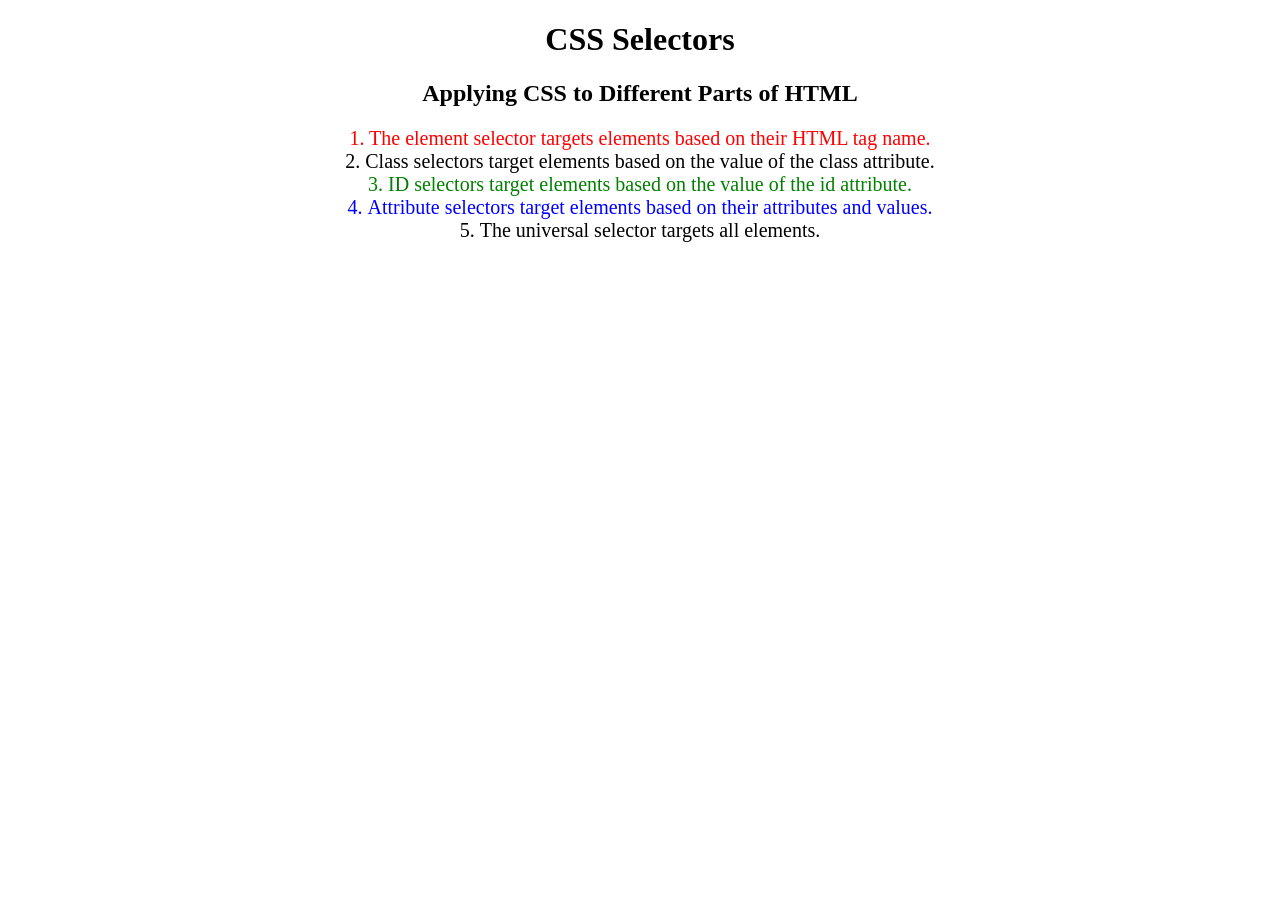
<file: 5.3 CSS Selectors/index.html>
<!DOCTYPE html>
<html lang="en">

<head>
  <meta charset="UTF-8">
  <title>CSS Selectors</title>
  <link rel="stylesheet" href="./style.css" />
</head>

<body>
  <h1>CSS Selectors</h1>
  <h2>Applying CSS to Different Parts of HTML</h2>
  <!-- TODO 1: Set the CSS for all paragraph tags to "color: red" -->
  <p class="note">1. The element selector targets elements based on their HTML tag name.</p>

  <ol>
    <!-- TODO 2: Set the CSS for all elements with a class of "note" to "font-size: 20px" -->
    <li class="note" value="2">Class selectors target elements based on the value of the class attribute.</li>

    <!-- TODO 3: Set the CSS for the element with an id of "id-selector-demo" to "color: green" -->
    <li class="note" id="id-selector-demo" value="3">ID selectors target elements based on the value of the id
      attribute.</li>

    <!-- TODO 4: Set the CSS for the li elements that have the "value" attribute set to "4" to have "color: blue" -->
    <li class="note" value="4">Attribute selectors target elements based on their attributes and values.</li>

    <!-- TODO 5: Set all elements to have "text-align: center" -->
    <li class="note" value="5">The universal selector targets all elements.</li>
  </ol>
</body>

</html>
</file>
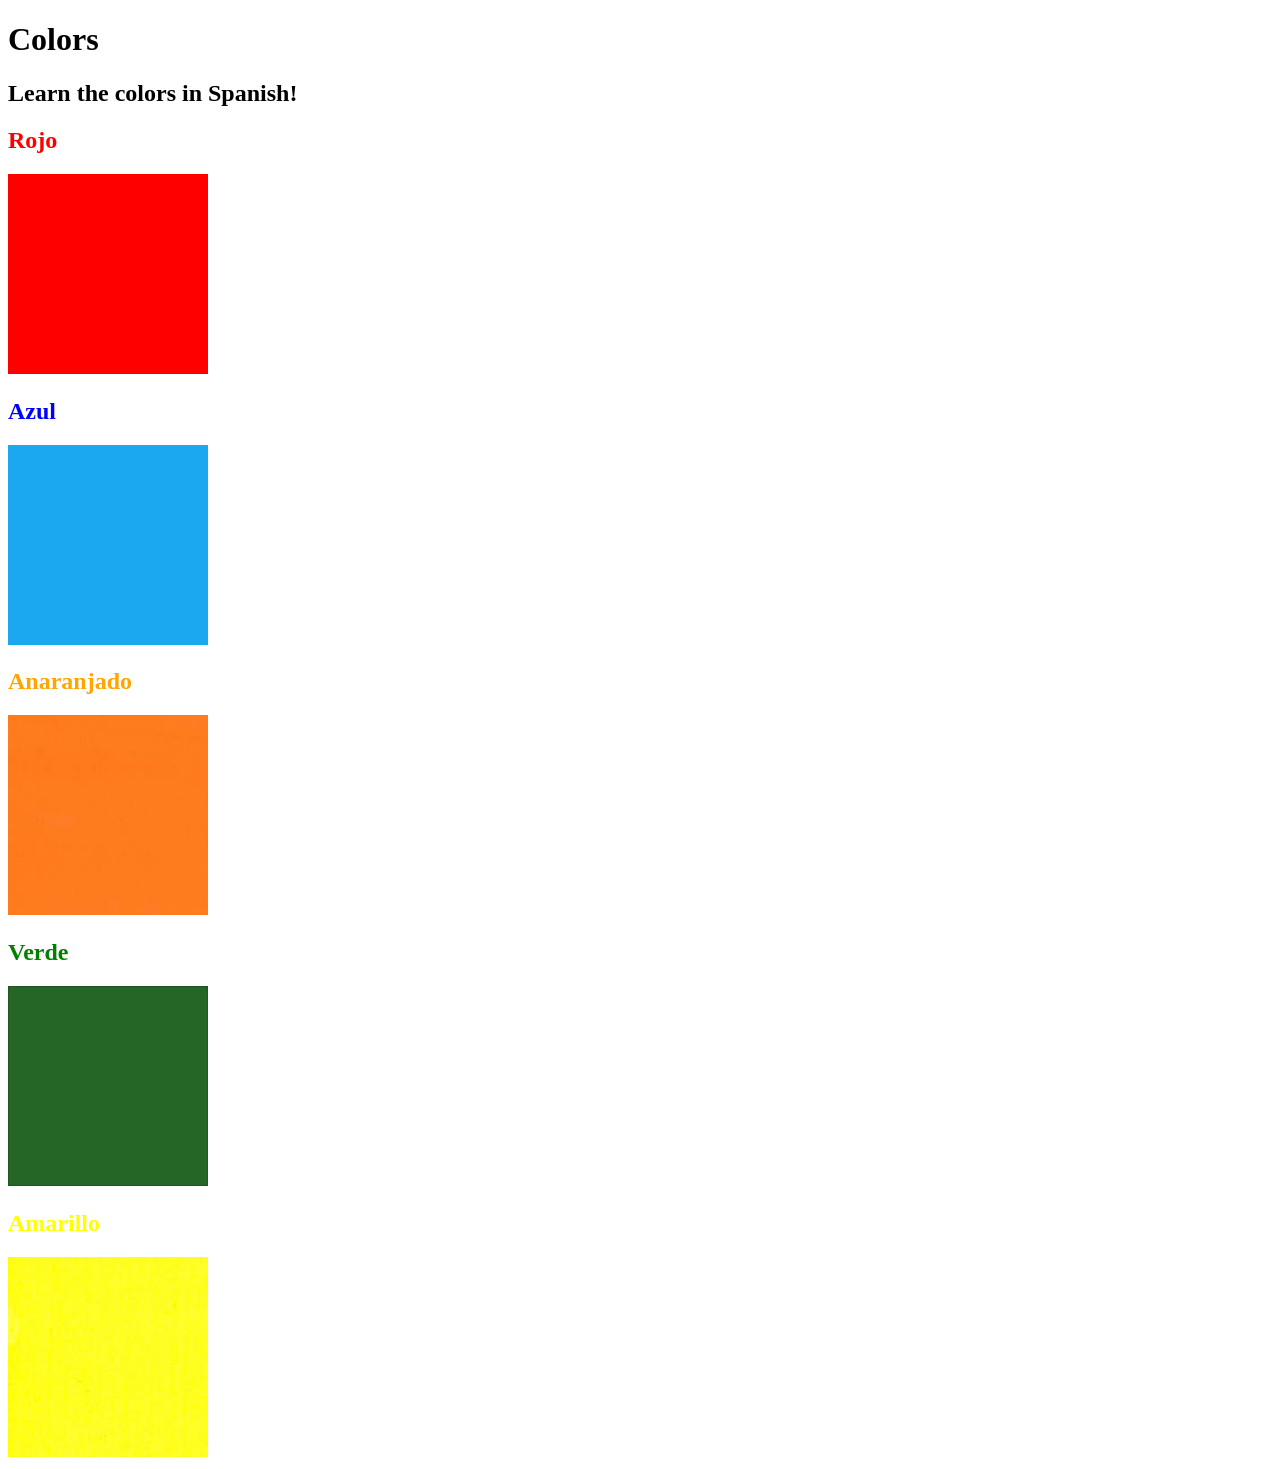
<file: 5.4+Color+Vocab+Project/index.html>
<!DOCTYPE html>
<html lang="en">
  <head>
    <meta charset="UTF-8" />
    <title>Spanish Vocabulary</title>
    <link rel="stylesheet" href="style.css" />
  </head>

  <body>
    <h1>Colors</h1>
    <h2>Learn the colors in Spanish!</h2>
    <h2 class="color-title" id="red">Rojo</h2>
    <img src="./assets/images/red.png" alt="red" />

    <h2 class="color-title" id="blue">Azul</h2>
    <img src="./assets/images/blue.png" alt="blue" />

    <h2 class="color-title" id="orange">Anaranjado</h2>
    <img src="./assets/images/orange.png" alt="orange" />

    <h2 class="color-title" id="green">Verde</h2>
    <img src="./assets/images/green.png" alt="green" />

    <h2 class="color-title" id="yellow">Amarillo</h2>
    <img src="./assets/images/yellow.png" alt="yellow" />
  </body>
</html>

<!-- 
TODOs
IMPORTANT: You should not need to make ANY CHANGES to index.html
All code should be written in your CSS file.

1. Create a CSS file and incorporate it as an external stylesheet.
2. Use CSS to style each of the color titles to meaning. 
Hint: Use the id to help if you don't know the words in spanish.
3. Use CSS to change all the color titles to have "font-weight: normal;"
4. Use CSS (not HTML) to make all the images 200px heigh and 200px wide. 
Hint: 
https://developer.mozilla.org/en-US/docs/Web/CSS/height
https://developer.mozilla.org/en-US/docs/Web/CSS/width
-->
</file>
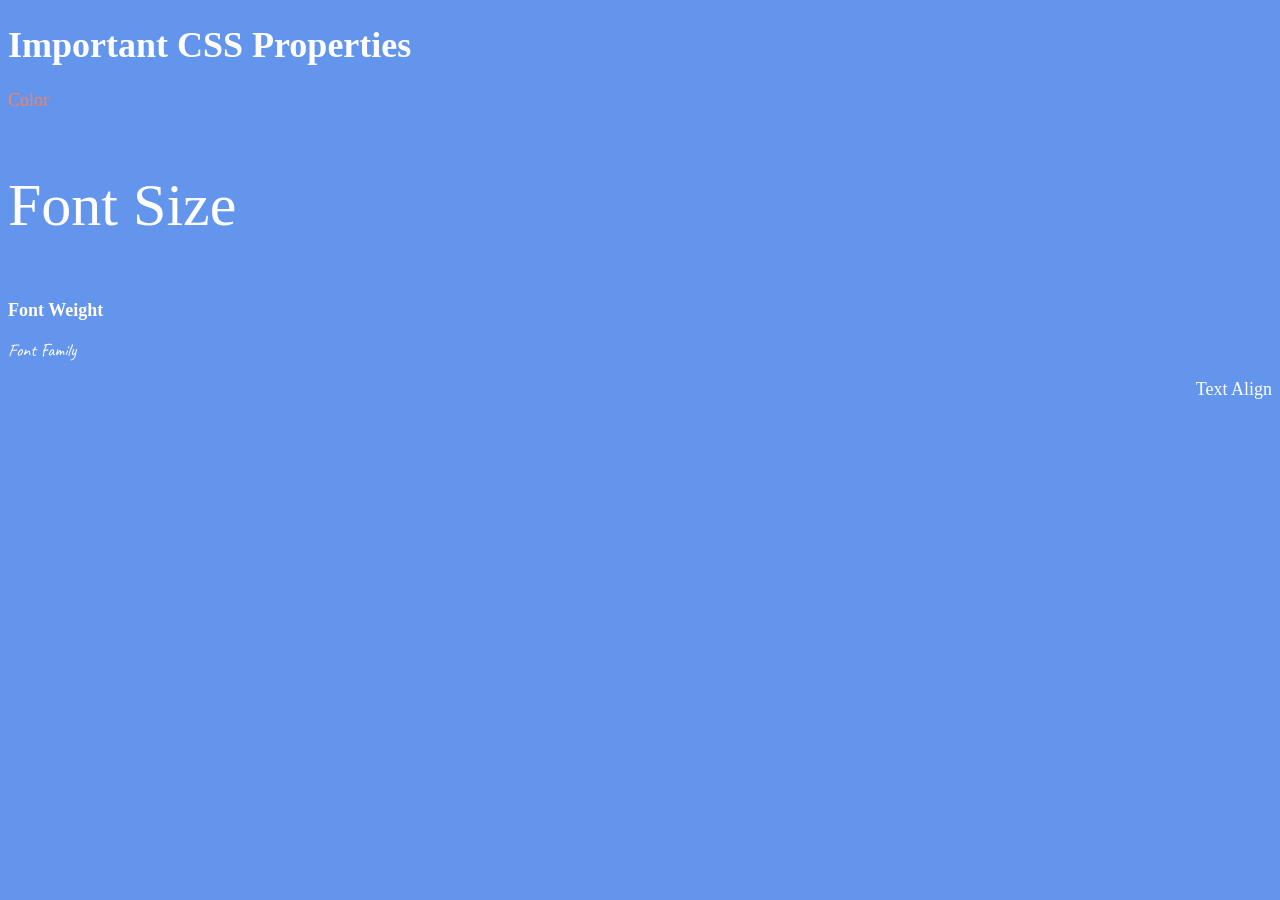
<file: 6.1+Font+Properties/index.html>
<!DOCTYPE html>
<html lang="en">

<head>
  <meta charset="UTF-8">
  <title>CSS Properties</title>
  <style>
    html{
      font-size: 30px;
    }
    body {
      background-color: cornflowerblue;
      color: white;
      font-size: 18px;
    }

    /* Don't change the CSS above, add Your CSS below */
    #color {
      color: coral;
    }
    #size{
      font-size: 2rem;
    }
    #weight{
      font-weight: 900;
    }
    #family{
      font-family: 'Caveat', cursive;
    }
    #align{
      text-align: right;
    }


    
  </style>
  <link rel="preconnect" href="https://fonts.googleapis.com">
  <link rel="preconnect" href="https://fonts.gstatic.com" crossorigin>
  <link href="https://fonts.googleapis.com/css2?family=Caveat&display=swap" rel="stylesheet">
</head>

<body>
  <h1>Important CSS Properties</h1>
  <p id="color">Color</p>
  <p id="size">Font Size</p>
  <p id="weight">Font Weight</p>
  <p id="family">Font Family</p>
  <p id="align">Text Align</p>

  <!-- TODOs
  1. Change the color of <p>Color</p> to "coral" color.
  2. Change the font size of <p>Font Size</p> to 2X the size of the root font size.
  3. Change the font weight of <p>Font Weight</p> to 900.
  4. Change the font family of <p>Font Family</p> to the Google font Caveat with regular (400) font weight.
  Link: https://fonts.google.com/specimen/Caveat
  5. Change the <p>Text Align</p> to right align.
  6. Change the the root (html element) font size to 30px -->
</body>

</html>
</file>
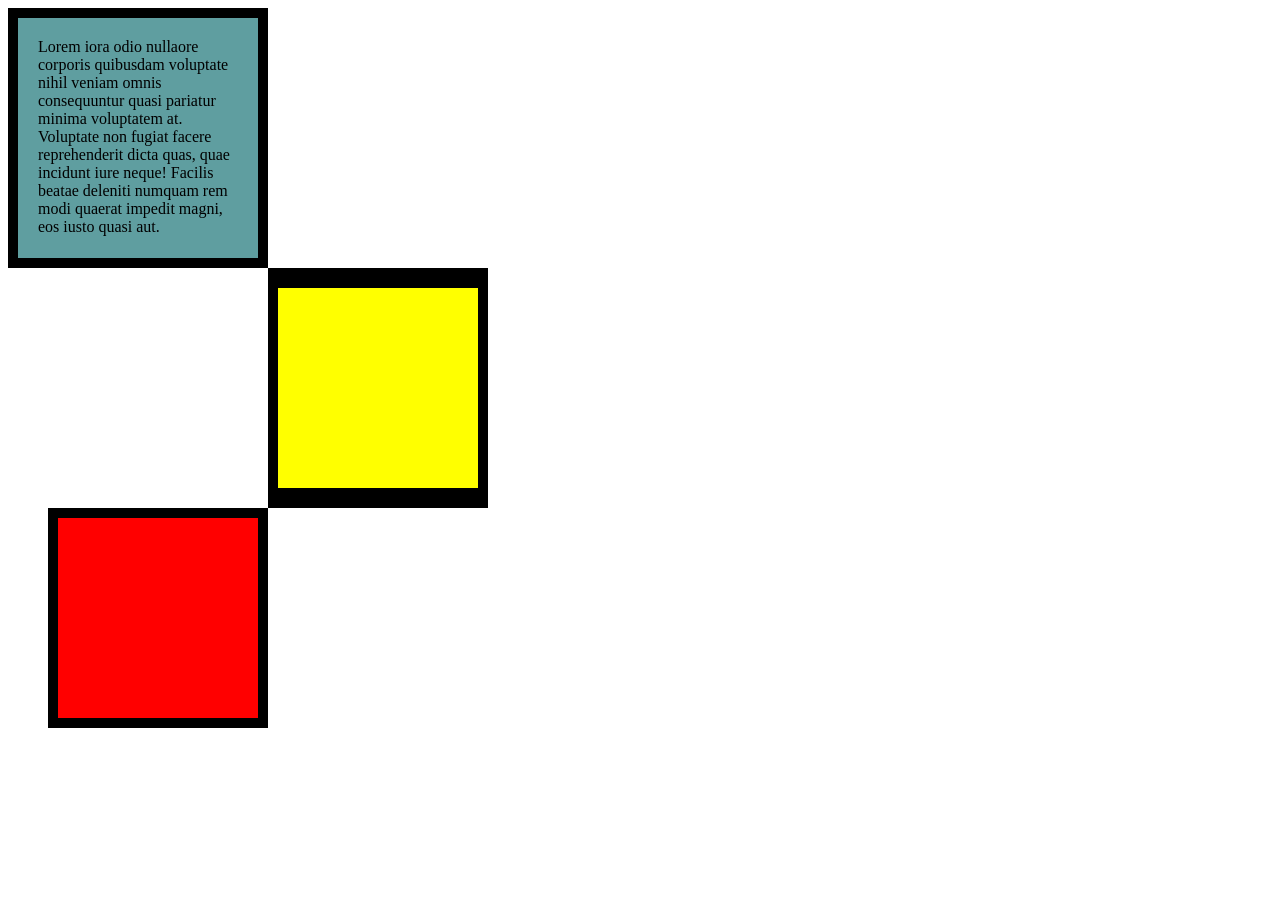
<file: 6.3 CSS Box Model/index.html>
<!DOCTYPE html>
<html lang="en">

<head>
  <meta charset="UTF-8">
  <title>CSS Box Model</title>
  <style>
    /* Write your CSS code here */
   div{
    height: 200px;
    width: 200px;
   }
   p{
    margin: 0;
   }
   #first{
    background-color: cadetblue;
    border: 10px solid black;
    padding: 20px;
   }
   #second{
    background-color: yellow;
    border: solid black;
    border-width: 20px 10px;
    margin-left: 260px;
   }
   #third{
    background-color: red;
    border: 10px solid black;
    margin-left: 40px;
   }
  </style>
</head>

<body>
<div id="first">
<p>Lorem iora odio nullaore corporis quibusdam voluptate nihil veniam omnis consequuntur quasi pariatur minima voluptatem at. Voluptate non fugiat facere reprehenderit dicta quas, quae incidunt iure neque! Facilis beatae deleniti numquam rem modi quaerat impedit magni, eos iusto quasi aut.</p>
</div>
<div id="second">

</div>
<div id="third">

</div>

  <!-- TODOs:
1. Create 3 Boxes using the div element.
2. Set their sizes to 200px heigh by 200px wide.
3. Set different background colors for each of the boxes (I used cadetblue, gold and indianred).
4. Add a paragraph <p> element into the first div and add the following words:
    Lorem ipsum dolor sit amet, consectetur adipiscing elit. Aliquam at sapien porttitor urna elementum lacinia. In
    id magna pulvinar, ultricies lorem id, vehicula elit. Aliquam eu luctus nisl, vitae pellentesque magna. Phasellus
    dolor metus, laoreet ac convallis sit amet, efficitur sed dolor.
5. Set the 1st div to have 20px padding all around with a black 10px border.
6. Fix the style of the <p> element to remove all margins.
Hint: Use the CSS inspector in Chrome.
7. Set the 2nd div to have a 20px border on top and bottom and 10px border left and right. (See goal image)
8. Set the 3rd div to have a 10px border 
9. Set the margins for the divs so that each box corner touches the other. (See the goal image)
-->

</body>

</html>
</file>
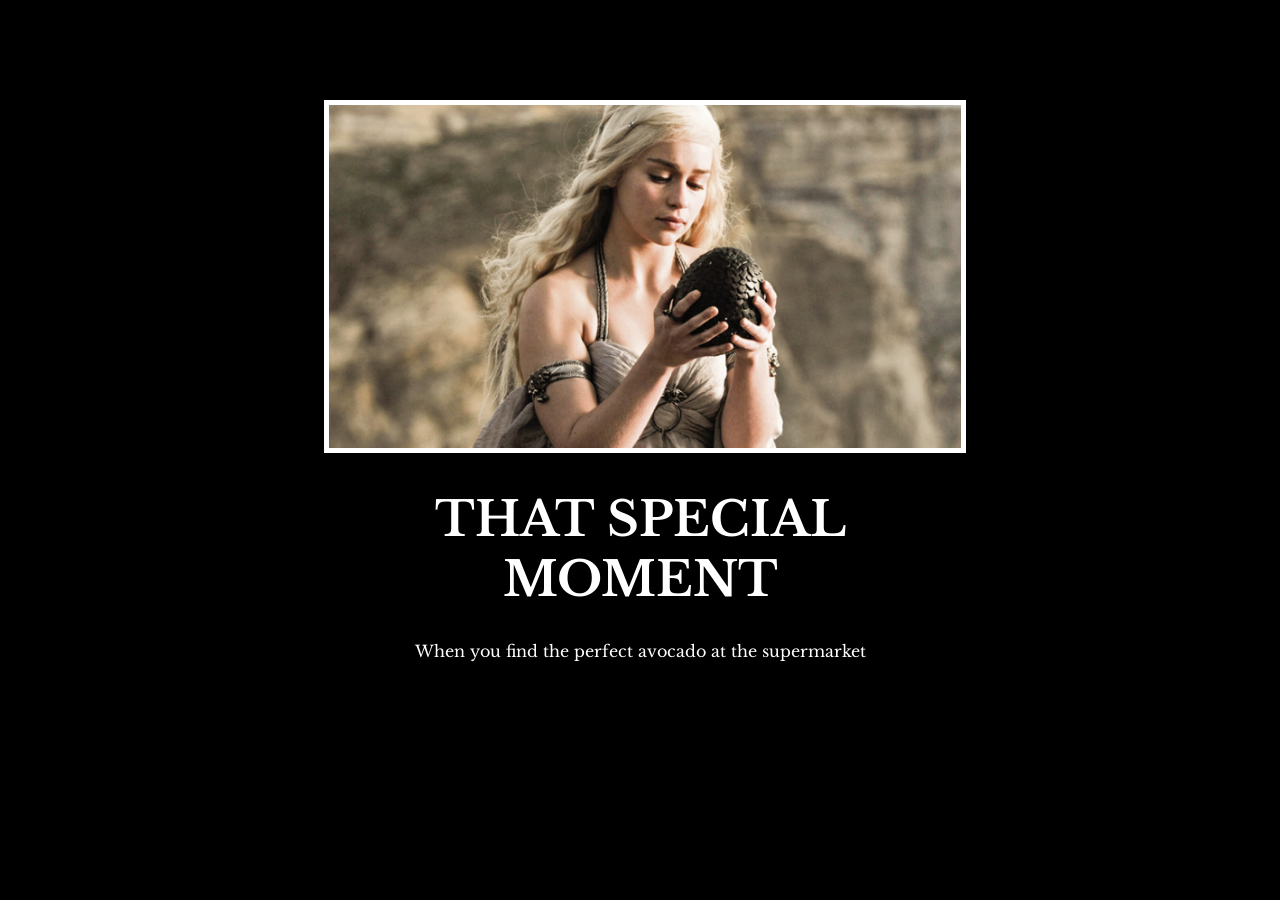
<file: 6.4 Motivation Meme Project/index.html>
<!-- 
  TODO: Create a motivational post website.
Style it how ever you like. 
Look at the goal image for inspiration.
But it must have the following features:
1. The main h1 text should be using the Regular Libre Baskerville Font from Google Fonts:
  https://fonts.google.com/specimen/Libre+Baskerville
2. The text should be white and background black.
3. Add your own image into the images folder inside assets. It should have a 5px white border.
4. The text should be center aligned.
5. Create a div to contain the h1, p and img elements. Adjust the margins so that the image and text are centered on the page. 
  Hint: You horizontally center a div by giving it a width of 50% and a margin-left of 25%.
  Hint: Set the image to have a width of 100% so it fills the div. 
6. Read about the text-transform property on MDN docs to make the h1 uppercase with CSS.
  https://developer.mozilla.org/en-US/docs/Web/CSS/text-transform 
-->
<!DOCTYPE html>
<html lang="en">

<head>
  <meta charset="UTF-8">
  <title>Motivation Meme</title>
  <link rel="stylesheet" href="./style.css" />
  <link rel="preconnect" href="https://fonts.googleapis.com">
  <link rel="preconnect" href="https://fonts.gstatic.com" crossorigin>
  <link href="https://fonts.googleapis.com/css2?family=Libre+Baskerville&display=swap" rel="stylesheet">
</head>

<body>

  <div class="poster">
    <img class="motivation-img" src="./assets/images/daenerys.jpeg" alt="daenerys with egg" />
    <h1>That Special Moment</h1>
    <p>When you find the perfect avocado at the supermarket</p>
  </div>
</body>

</html>
</file>
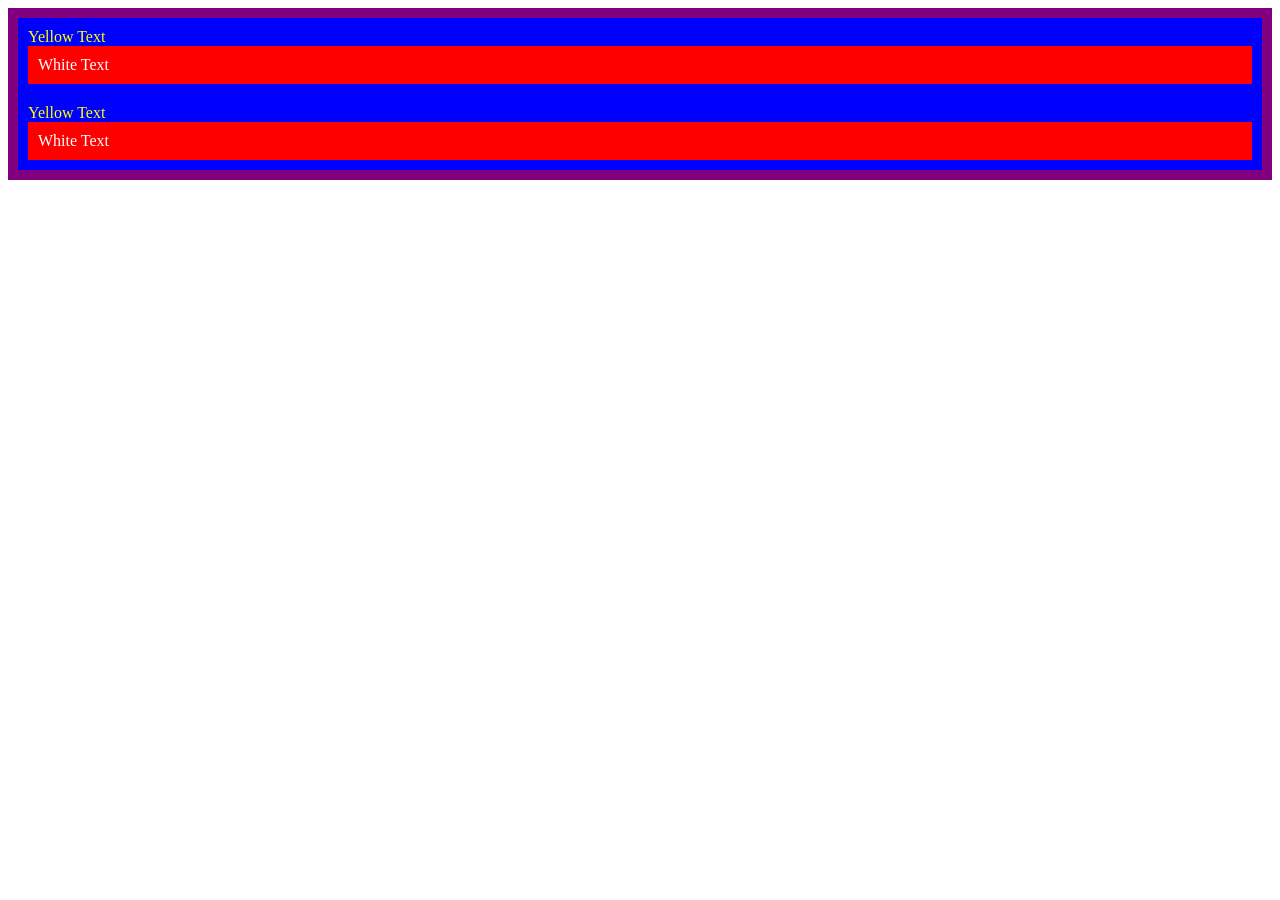
<file: 7.0+CSS+Cascade/index.html>
<!DOCTYPE html>
<html lang="en">

<head>
  <meta charset="UTF-8">
  <title>CSS Cascade</title>
  <link rel="stylesheet" href="./style.css">
</head>

<body>
  <div id="outer-box" class="box">
    <div class="box">
      <p>Yellow Text</p>
      <div class="box inner-box">
        <p class="white-text">White Text</p>
      </div>
    </div>
    <div class="box">
      <p>Yellow Text</p>
      <div class="box inner-box">
        <p class="white-text">White Text</p>
      </div>
    </div>
  </div>
</body>

</html>
</file>
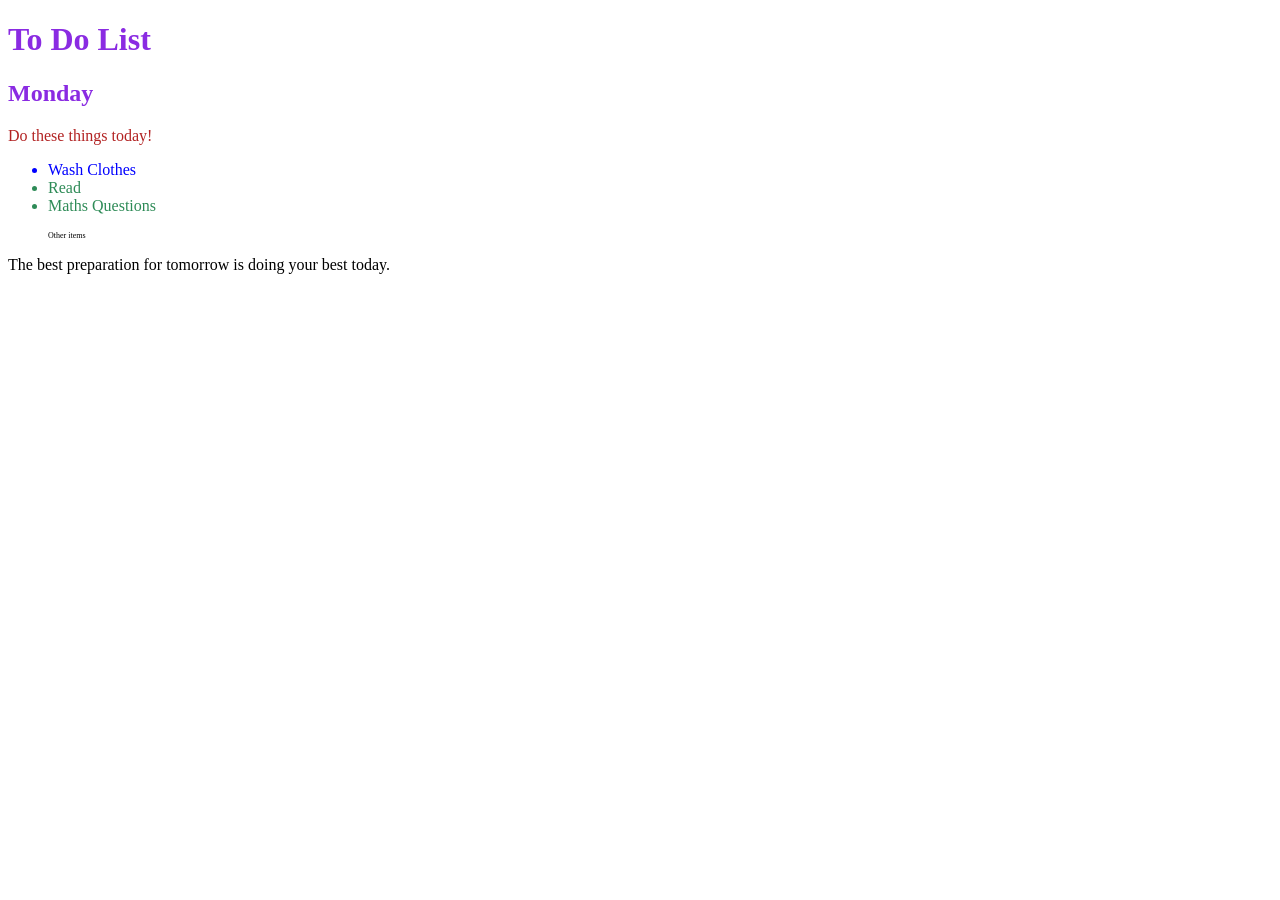
<file: 7.1 Combining Selectors/index.html>
<!DOCTYPE html>
<html lang="en">

<head>
  <meta charset="UTF-8">
  <title>Combining CSS Selectors</title>
  <link rel="stylesheet" href="./style.css">
</head>

<!-- Don't change any of the HTML code! -->

<body>
  <h1>To Do List</h1>
  <h2>Monday</h2>
  <div class="box">
    <p class="done">Do these things today!</p>
    <ul class="list">
      <li>Wash Clothes</li>
      <li class="done">Read</li>
      <li class="done">Maths Questions</li>
    </ul>
  </div>

  <ul>
    <p class="done">Other items</p>
  </ul>
  <p>The best preparation for tomorrow is doing your best today.</p>

</body>

</html>
</file>
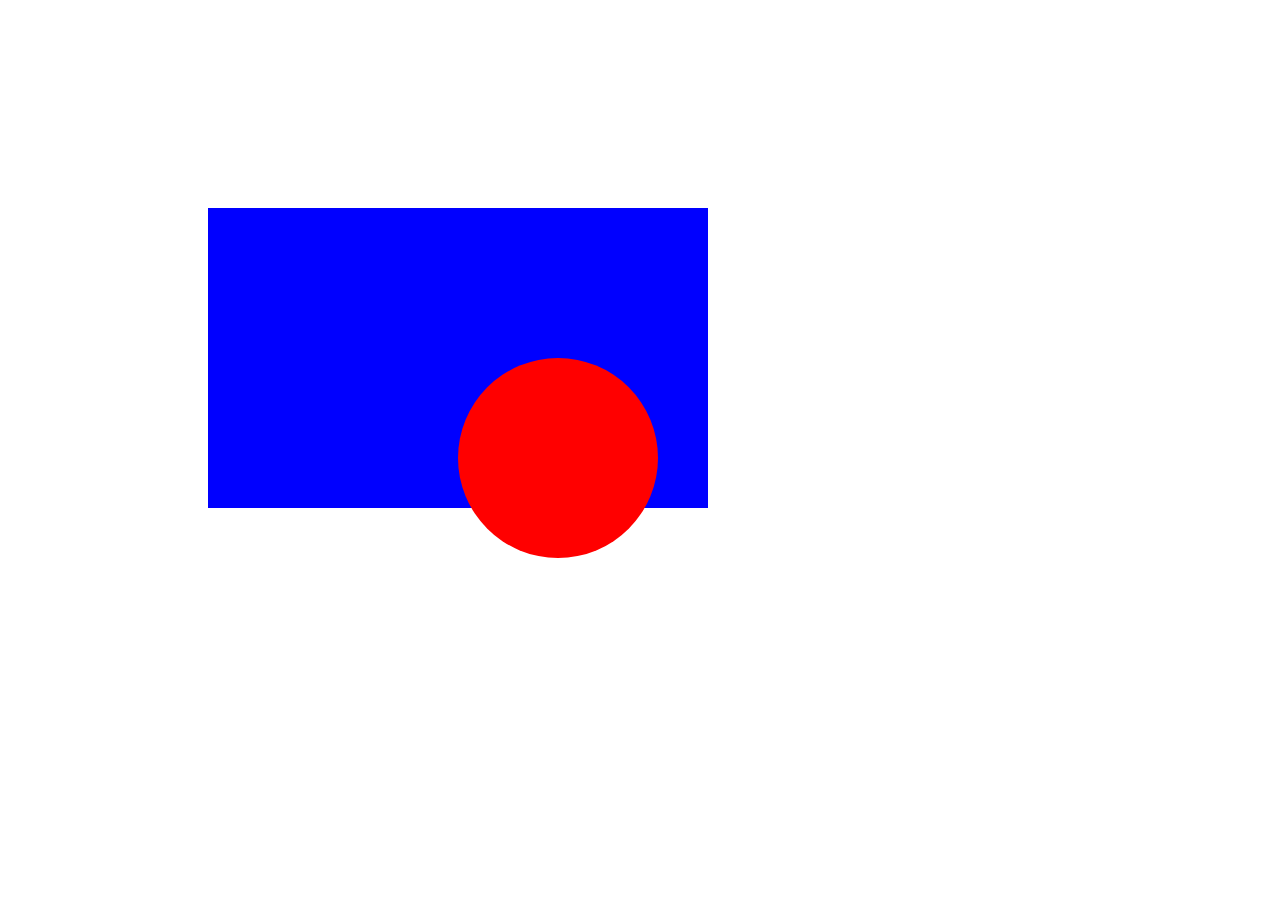
<file: 7.2 CSS Positioning/index.html>
<!DOCTYPE html>
<html>

<head>
  <title>CSS Positioning Exercise</title>
  <style>
    .blue-box{
      background-color: blue;
      height: 300px;
      width: 500px;
      position:relative;
      top:200px;
      left:200px;

    }
    .red-circle{
      border-radius: 50%;
      background: red;
      height: 200px;
      width: 200px;
      position: absolute;
top :150px;
left:250px;
    }
  </style>
</head>

<body>
  <div class="blue-box">
    <div class="red-circle">
    </div>
  </div>

</body>

</html>
</file>
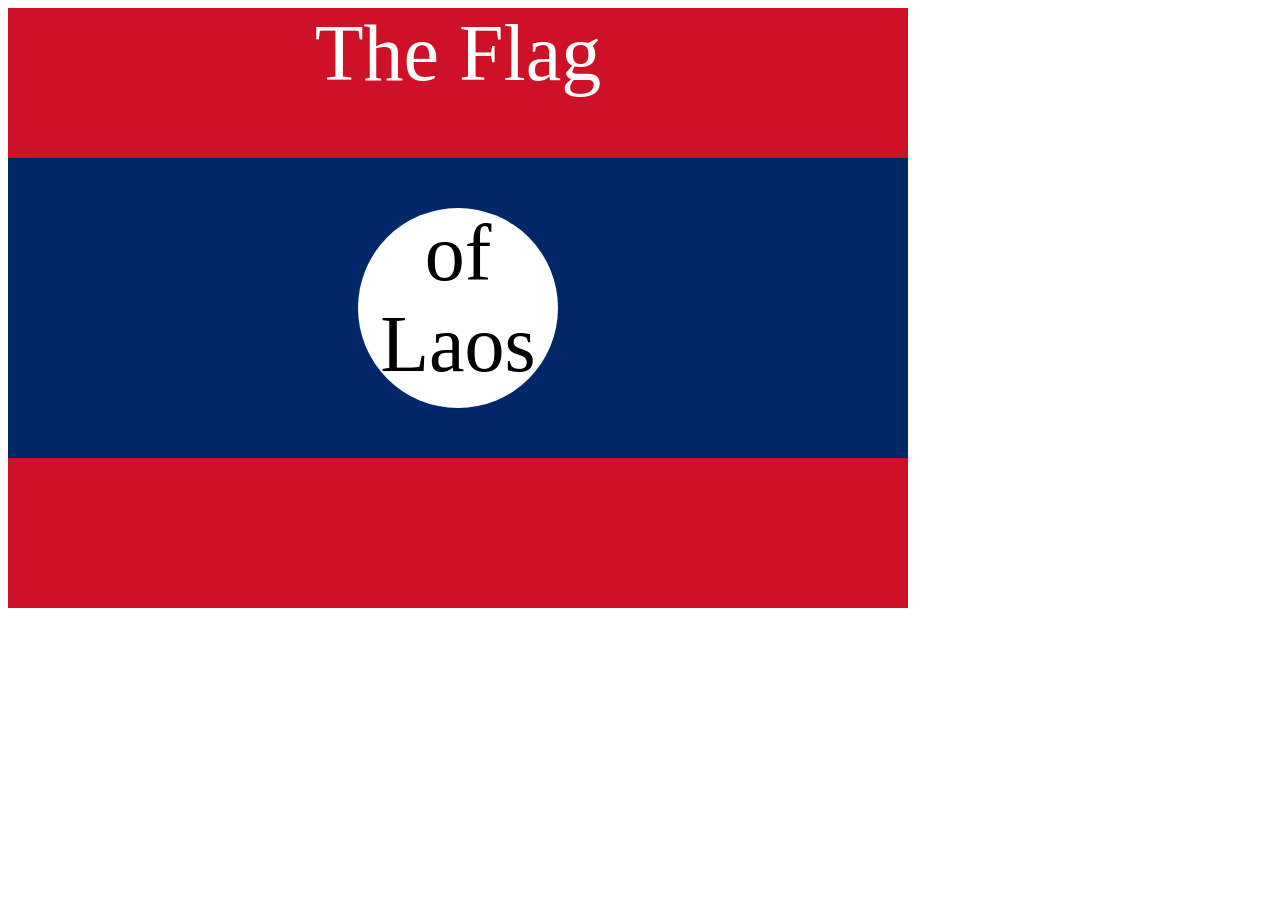
<file: 7.3 CSS Flag Project/index.html>
<!DOCTYPE html>
<html lang="en">

<head>
  <meta charset="UTF-8">
  <title>CSS Flag Project</title>
  <style>
    /* Write your CSS Code here */
    .flag{
      background-color:#ce1126;
      height: 600px;
      width: 900px;
      position: relative;

    }
    .flag > div {
      background-color: #002868;
      height: 300px;
      width: 100%;
      position: absolute;
      top: 150px;
    }
    .flag > div >div {
      background-color: white;
      position: absolute;
      height: 200px;
      width: 200px;
      border-radius: 50%;
      top: 50px;
      left: 350px;
    }

    p {
      font-size: 5rem;
      color: white;
      text-align: center;
      padding: 0;
      margin: 0;
    }

    .flag > div div p {
      color: black;
    }
  </style>
</head>

<!-- 
  IMPORTANT! Do not change any HTML
Don't add any classes/ids/elements 
Use what you know about combining selectors 
and CSS specificity instead.
Hint 1: The flag is 900px by 600px and the circle is 200px by 200px.
Hint 2: You can use CSS inspection to get the colors from
https://appbrewery.github.io/flag-of-laos/
-->

<body>
  <div class="flag">
    <p>The Flag</p>
    <div>
      <div>
        <p>of Laos</p>
      </div>
    </div>
  </div>
</body>

</html>
</file>
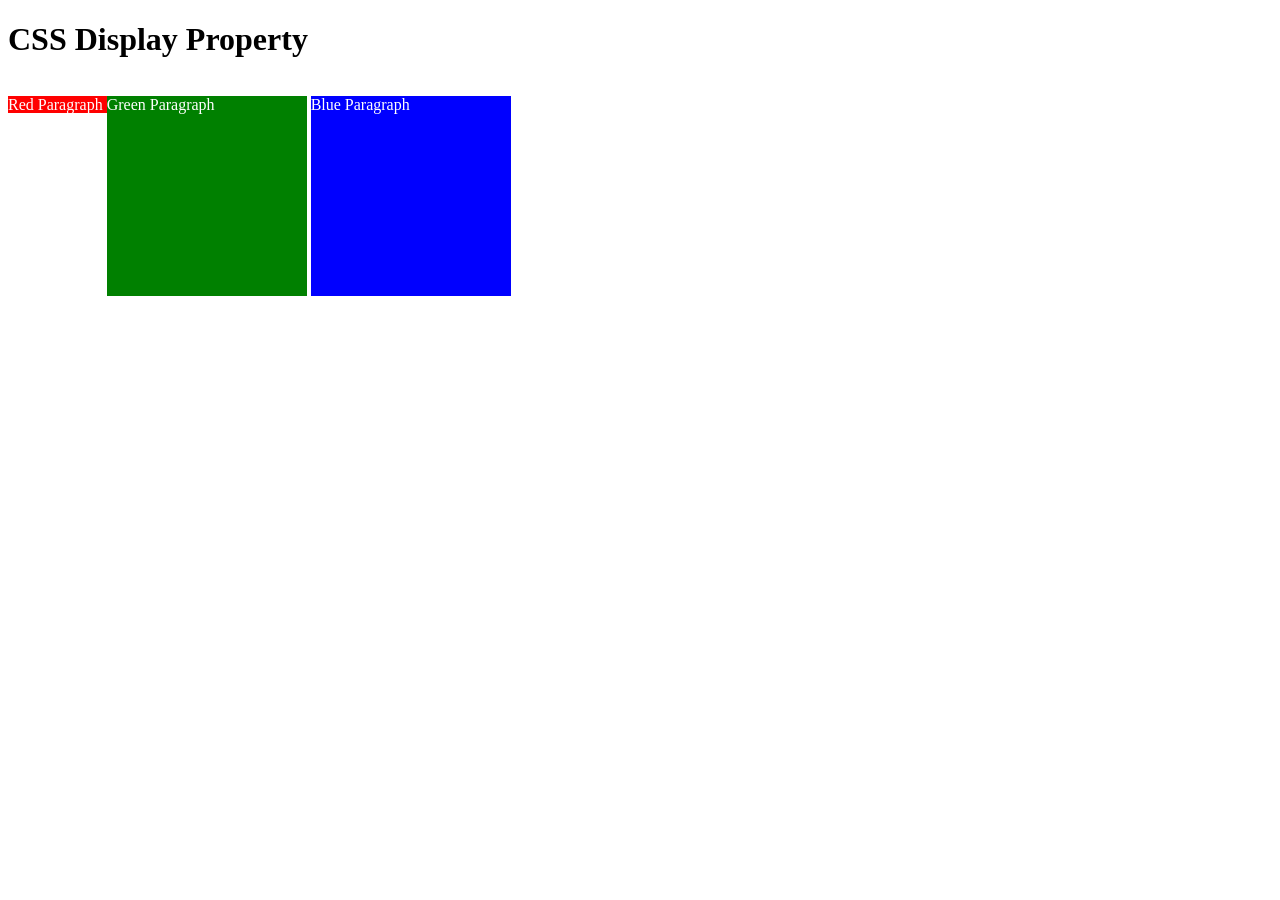
<file: 8.0 CSS Display/index.html>
<!DOCTYPE html>
<html>

<!-- 
  TODO
1. By changing only the display property of the CSS make all 3 squares line up horizontally like in goal1 image.
2. Change only the display property to make all 3 squares line up vertically like in goal2 image. 
-->

<head>
  <title>CSS Display Property Example</title>
  <style>
    p {
      color: white;
    }

    .red {
      display: inline;
      width: 200px;
      height: 200px;
      background-color: red;
    }

    .green {
      display: inline-block;
      width: 200px;
      height: 200px;
      background-color: green;
    }

    .blue {
      display: inline-block;
      width: 200px;
      height: 200px;
      background-color: blue;
    }
  </style>
</head>


<body>
  <h1>CSS Display Property</h1>
  <p class="red">Red Paragraph </p>
  <p class="green">Green Paragraph</p>
  <p class="blue">Blue Paragraph</p>
</body>

</html>
</file>
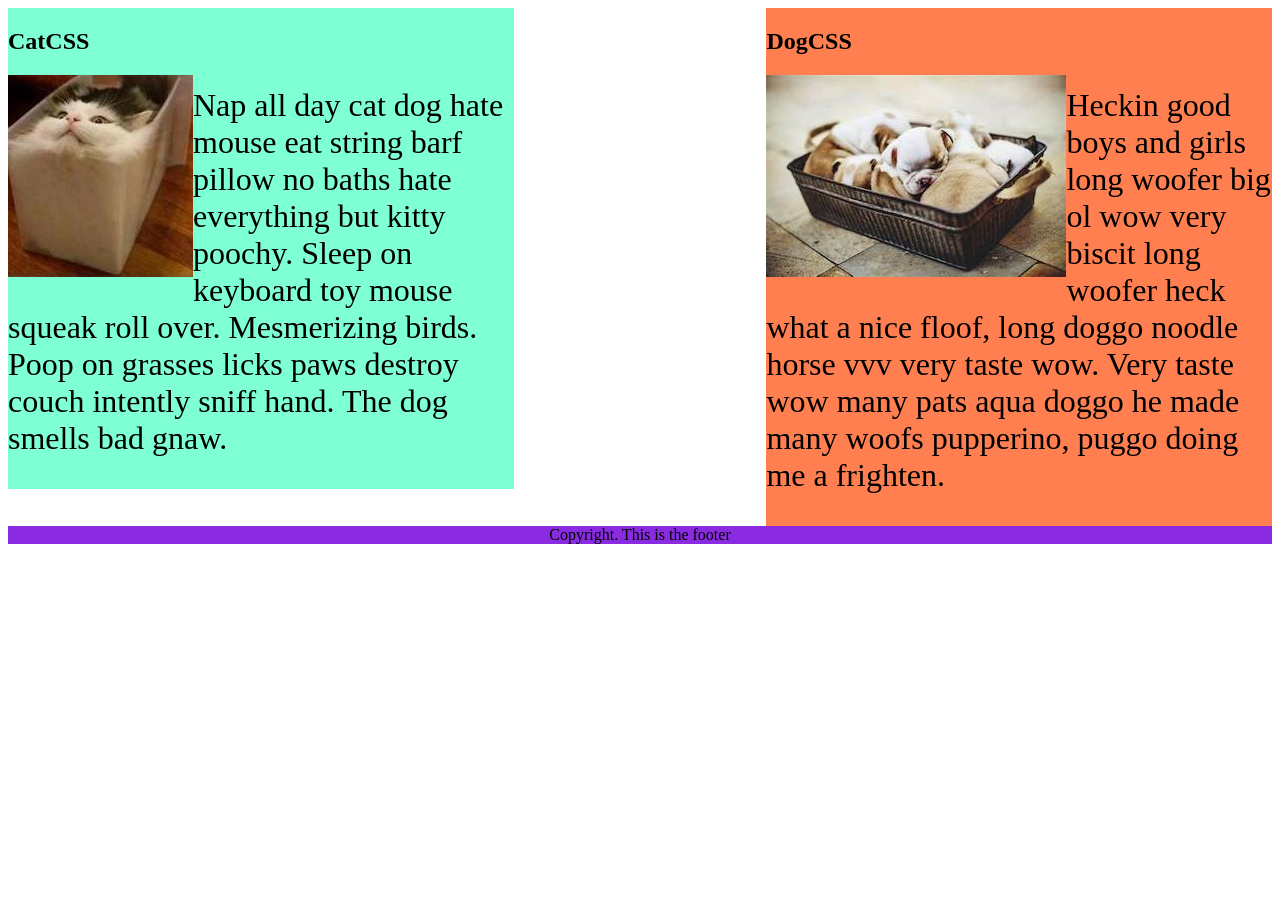
<file: 8.1 CSS Float/index.html>
<!DOCTYPE html>
<html lang="en">

<!-- TODO
1. Make both paragraph elements wrap around the image.
2. Use Float to move the cat div to the left and the dog div to the right.
3. Use clear to make the footer go below both the cat and dog div. -->

<head>
  <meta charset="UTF-8">
  <title>CSS Float</title>
  <style>
    div {
      display: inline-block;
      width: 40%;
    }

    p {
      font-size: 2em;
    }
   

    .cat {
      float: left;
      background-color: aquamarine;
      
    }

    .dog {
      float: right;
      background-color: coral;
    }

    footer {
      clear: both;
      text-align: center;
      background-color: blueviolet;
    }
    img {
      float: left;
    }
  </style>
</head>

<body>
  <div class="cat">
    <h2>CatCSS</h2>

    <img src="cat.jpeg" alt="cat in a box" />
    <p class="first-paragraph">Nap all day cat dog hate mouse eat string barf pillow no baths hate everything but kitty
      poochy. Sleep on keyboard
      toy
      mouse squeak roll over. Mesmerizing birds. Poop on grasses licks paws destroy couch intently sniff hand. The dog
      smells
      bad gnaw.</p>
  </div>
  <div class="dog">
    <h2>DogCSS</h2>
    <img src="dog.jpeg" alt="dogs in a box" />
    <p class="second-paragraph">Heckin good boys and girls long woofer big ol wow very biscit long woofer heck what a
      nice
      floof, long doggo noodle
      horse vvv very taste wow. Very taste wow many pats aqua doggo he made many woofs pupperino, puggo doing me a
      frighten.</p>
  </div>

  <footer>Copyright. This is the footer</footer>
</body>

</html>
</file>
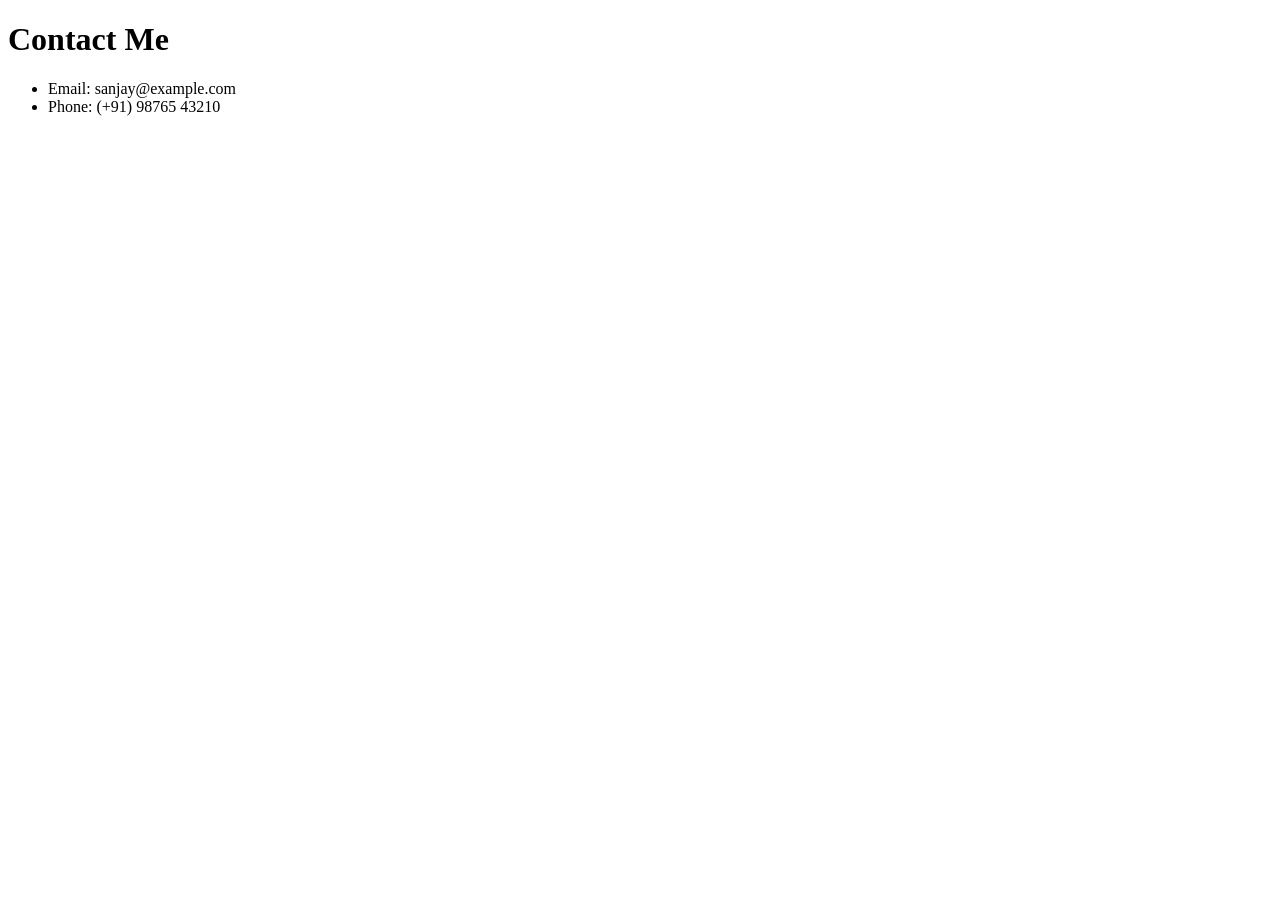
<file: contact.html>
<!DOCTYPE html>
<html lang="en">
<head>
    <meta charset="UTF-8">
    <meta name="viewport" content="width=device-width, initial-scale=1.0">
    <title>Contact Me</title>
</head>
<body>
    <h1>Contact Me</h1>
    <ul>
        <li>Email: sanjay@example.com</li>
        <li>Phone: (+91) 98765 43210</li>
    </ul>
</body>
</html>
</file>
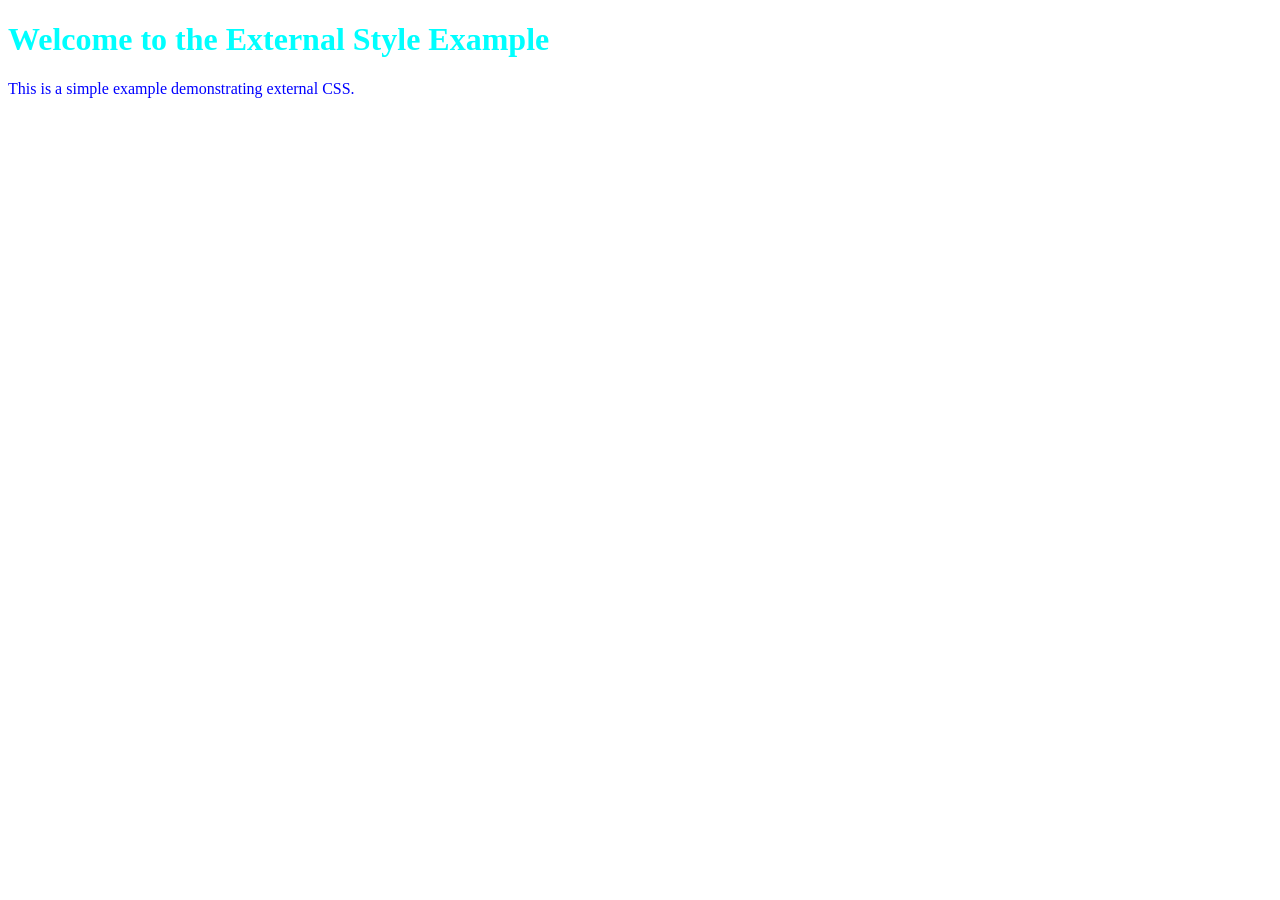
<file: external.html>
<!DOCTYPE html>
<html lang="en">
<head>
    <meta charset="UTF-8">
    <meta name="viewport" content="width=device-width, initial-scale=1.0">
    <title>external style example</title>
    <link rel="stylesheet" href="styles.css">
</head>
<body>
    <h1>Welcome to the External Style Example</h1>
    <p>This is a simple example demonstrating external CSS.</p>
</body>
</html>
</file>
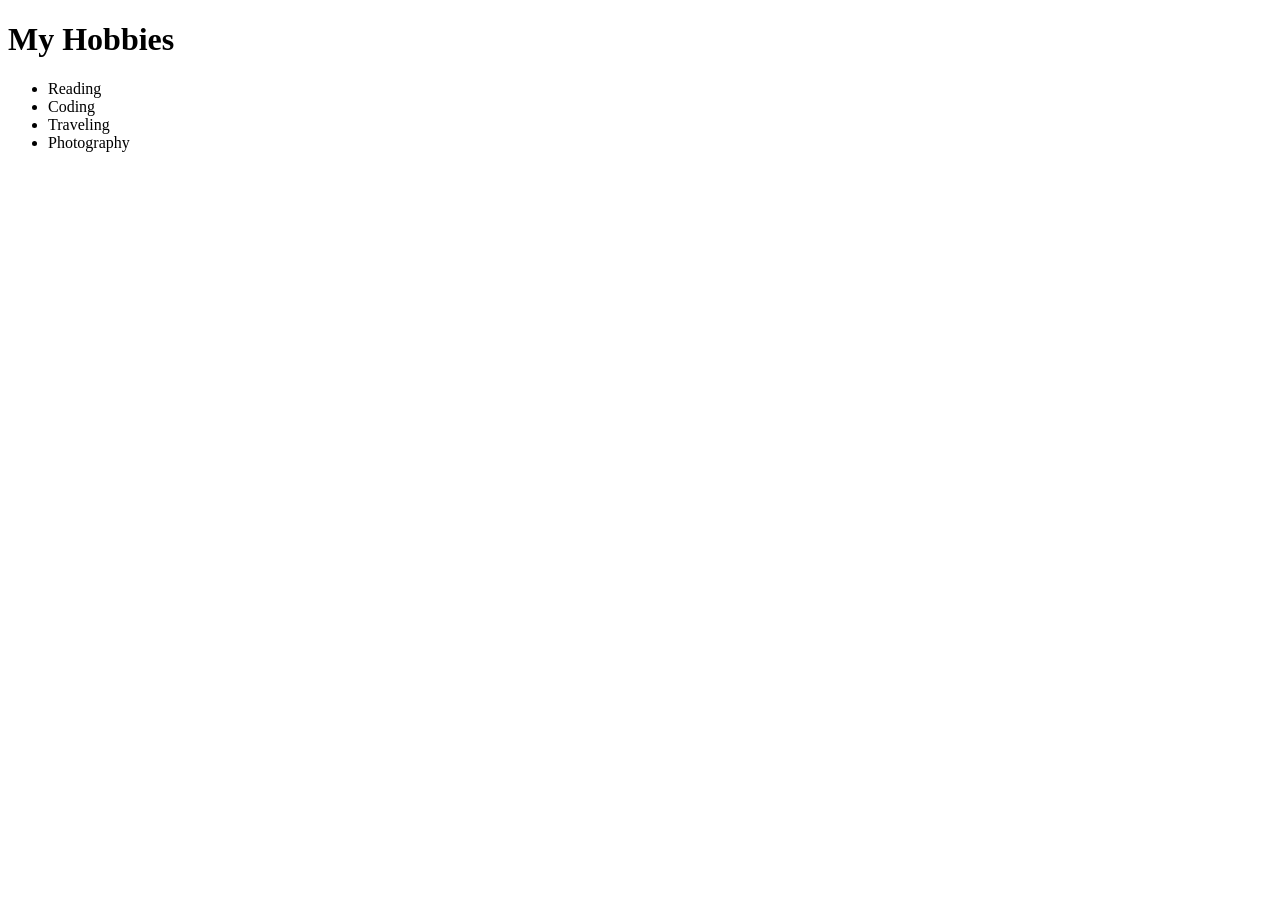
<file: hobby.html>
<!DOCTYPE html>
<html lang="en">
<head>
    <meta charset="UTF-8">
    <meta name="viewport" content="width=device-width, initial-scale=1.0">
    <title>My Hobbies</title>
</head>
<body>
    <h1>My Hobbies</h1>
    <ul>
        <li>Reading</li>
        <li>Coding</li>
        <li>Traveling</li>
        <li>Photography</li>
    </ul>
</body>
</html>
</file>
<file: 5.3 CSS Selectors/style.css>
ol {
  margin-left: -40px;
  margin-top: -20px;
  list-style-position: inside;
}

/* Write your CSS below, don't change the rules above. */
p{
  color: red;
}
.note{
font-size: 20px;
}
#id-selector-demo{
  color: green;
}
li[value="4"]{
 color: blue; 
}
*{
  text-align: center;
}
</file>
<file: 5.4+Color+Vocab+Project/style.css>
img{
    width: 200px;
    height: 200px;
}
#red {
    color: red;
}
#blue {
    color: blue;
}
#orange {
    color: orange;
}
#green {
    color: green;
}
#yellow {
    color: yellow;
}
</file>
<file: 6.4 Motivation Meme Project/style.css>
body {
  background-color: black;
}
h1 {
  text-transform: uppercase;
  font-size: 3rem;
}

.poster {
  width: 50%;
  margin-left: 25%;
  margin-top: 100px;
  color: white;
  font-family: "Libre Baskerville", serif;
  text-align: center;
}

.motivation-img {
  border: 5px solid white;
  width: 100%;
}
</file>
<file: 7.0+CSS+Cascade/style.css>
/* Don't change the existing CSS. */

.box {
  background-color: blue;
  padding: 10px;
}

p {
  color: yellow;
  margin: 0;
  padding: 0;
}
.white-text{
  color: white;
}
#outer-box{
  padding: 10px;
  background-color: purple;
}
.inner-box {
  background-color: red;
}
</file>
<file: 7.1 Combining Selectors/style.css>
/* Write your code here: */
h1,h2{
    color: blueviolet;
}
.box>p{
    color:firebrick;
}
.box ul{
    color: blue;
}
li.done{
    color: seagreen;
}
ul p.done{
    font-size: 0.5rem;
}
</file>
<file: styles.css>
h1{
    color:aqua;
}
p{
    color:blue;
}
</file>
